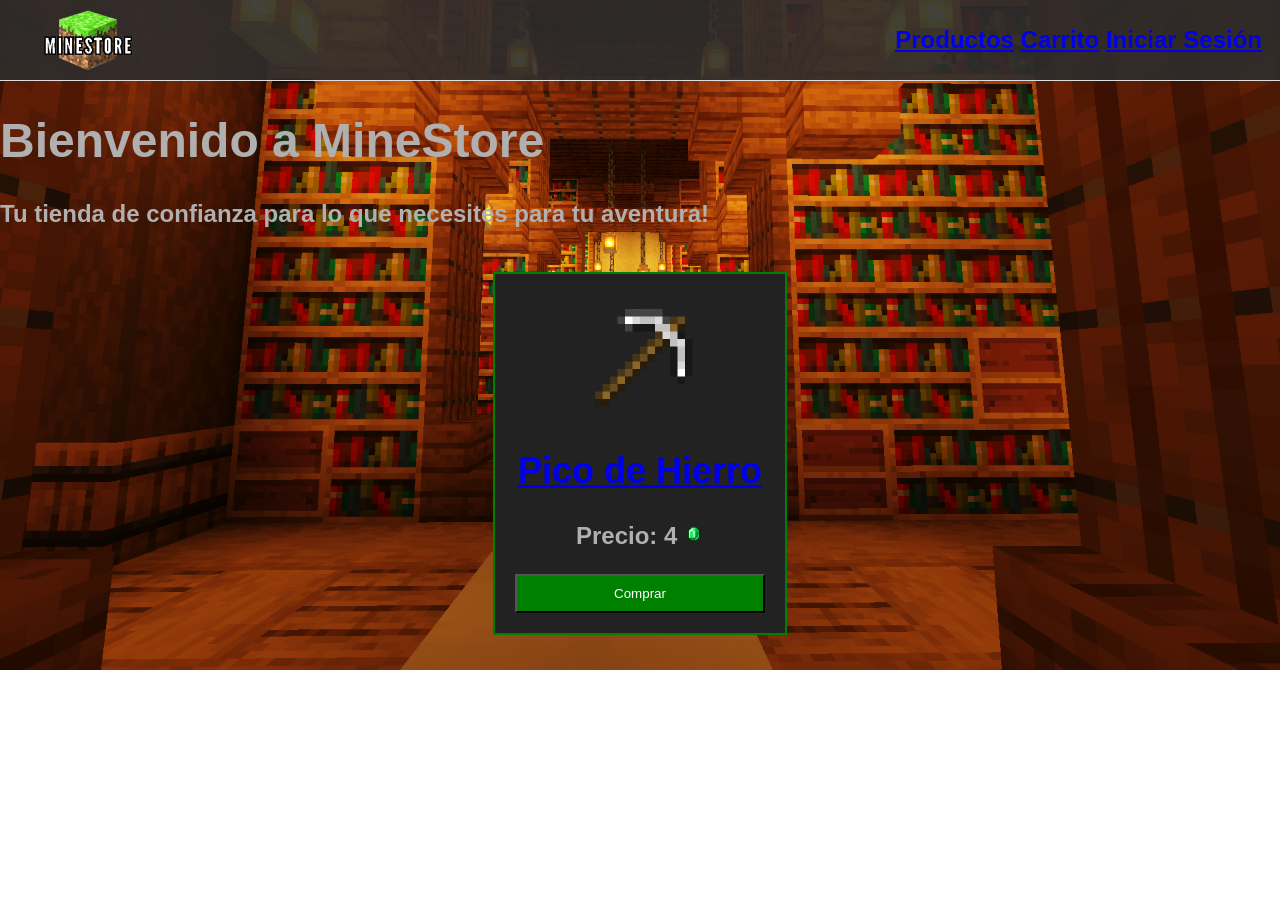
<file: index.html>
<!DOCTYPE html>
<html lang="es">
<head>
    <meta charset="UTF-8">
    <meta name="viewport" content="width=device-width, initial-scale=1.0">
    <title>MineStore</title>
    <link rel="icon" type="image/webp" href="images/Logo.webp">
    <link href="https://fonts.cdnfonts.com/css/minecraft-4" rel="stylesheet">
    <link rel="stylesheet" href="styles/global.css">
</head>
<body>
    
    <header id= "header">
        <a href="index.html" class="brand-logo">
            <img src= "images/Logo.webp"  class="logo", alt="logo">
        </a>
        <section id="inicio" class="inicio">
            <a href="pages/productos.html">Productos</a>
            <a href="pages/carrito.html">Carrito</a>
            <a href="pages/inicio_sesion.html">Iniciar Sesión</a>
        </section>
    </header>

    <main>
        <h1>Bienvenido a MineStore</h1>
        <p>Tu tienda de confianza para lo que necesites para tu aventura!</p>
        <section class="contenedor-productos">
            
            <div class="producto">
                <a href="detalle_pico.html">
                    <img src="../images/PicoHierro.webp" width="120" alt="Pico">
                    <h2>Pico de Hierro</h2>
                    
                </a>
                <p>Precio: 4 <img src="../images/Esmeraldas.webp" width="20" alt="Esmeraldas"></p>
                <button>Comprar</button>
            </div>
        </section>
    </main>

</body>
</html>
</file>
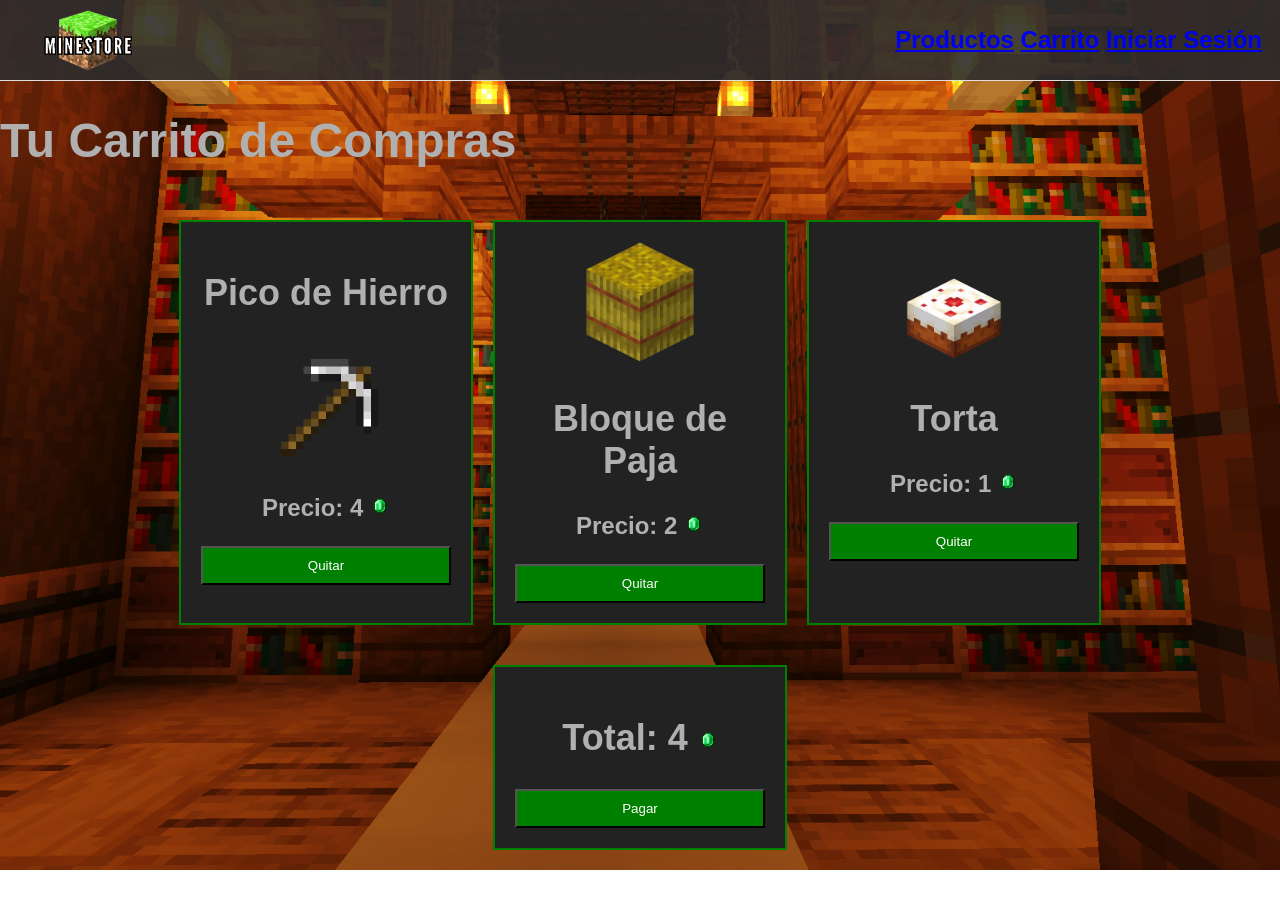
<file: pages/carrito.html>
<!DOCTYPE html>
<html lang="es">
<head>
    <meta charset="UTF-8">
    <meta name="viewport" content="width=device-width, initial-scale=1.0">
    <title>Carrito</title>
    <link rel="icon" type="image/webp" href="../images/Logo.webp">
    <link href="https://fonts.cdnfonts.com/css/minecraft-4" rel="stylesheet">
    <link rel="stylesheet" href="../styles/global.css">
</head>
<body>
    
    <header id="header">
        <a href="../index.html" class="brand-logo">
            <img src="../images/Logo.webp" class="logo" alt="Logo">
        </a>
        <section id="inicio" class="inicio">
            <a href="productos.html">Productos</a>
            <a href="carrito.html">Carrito</a>
            <a href="inicio_sesion.html">Iniciar Sesión</a>
        </section>
    </header>

    <main>
        <h1>Tu Carrito de Compras</h1>

        <div class="contenedor-productos" id="lista-carrito">
            <div class="producto " id="productosPi">
                <h2>Pico de Hierro</h2>
                <img src="../images/PicoHierro.webp" width="120" alt="Pico">
                <p>Precio: 4 <img src="../images/Esmeraldas.webp" width="20" alt="Esmeraldas"></p>
                <button>Quitar</button>
            </div>

            <div class="producto" id="productosPa">
                    <a href="detalle_paja.html">
                        <img src="../images/Paja.webp" width="120" alt="Paja">
                        
                    </a>
                    <h2>Bloque de Paja</h2>
                    <p>Precio: 2 <img src="../images/Esmeraldas.webp" width="20" alt="Esmeraldas"></p>
                    <button>Quitar</button>
                </div>

                <div class="producto" id="productosTo">
                    <a href="detalle_torta.html">
                        <img src="../images/Torta.webp" width="120" alt="Torta">
                        
                    </a>
                    <h2>Torta</h2>
                    <p>Precio: 1 <img src="../images/Esmeraldas.webp" width="20" alt="Esmeraldas"></p>
                    <button >Quitar</button>
                </div>
        </div>
        <div class="producto" style="margin: 20px auto;">
                <h2>Total: 4 <img src="../images/Esmeraldas.webp" width="20" alt="Esmeraldas"></h2>
                <button>Pagar</button>
            </div>
    </main>
    
</body>
<script src="../scripts/productos.js"></script>
</html>
</file>
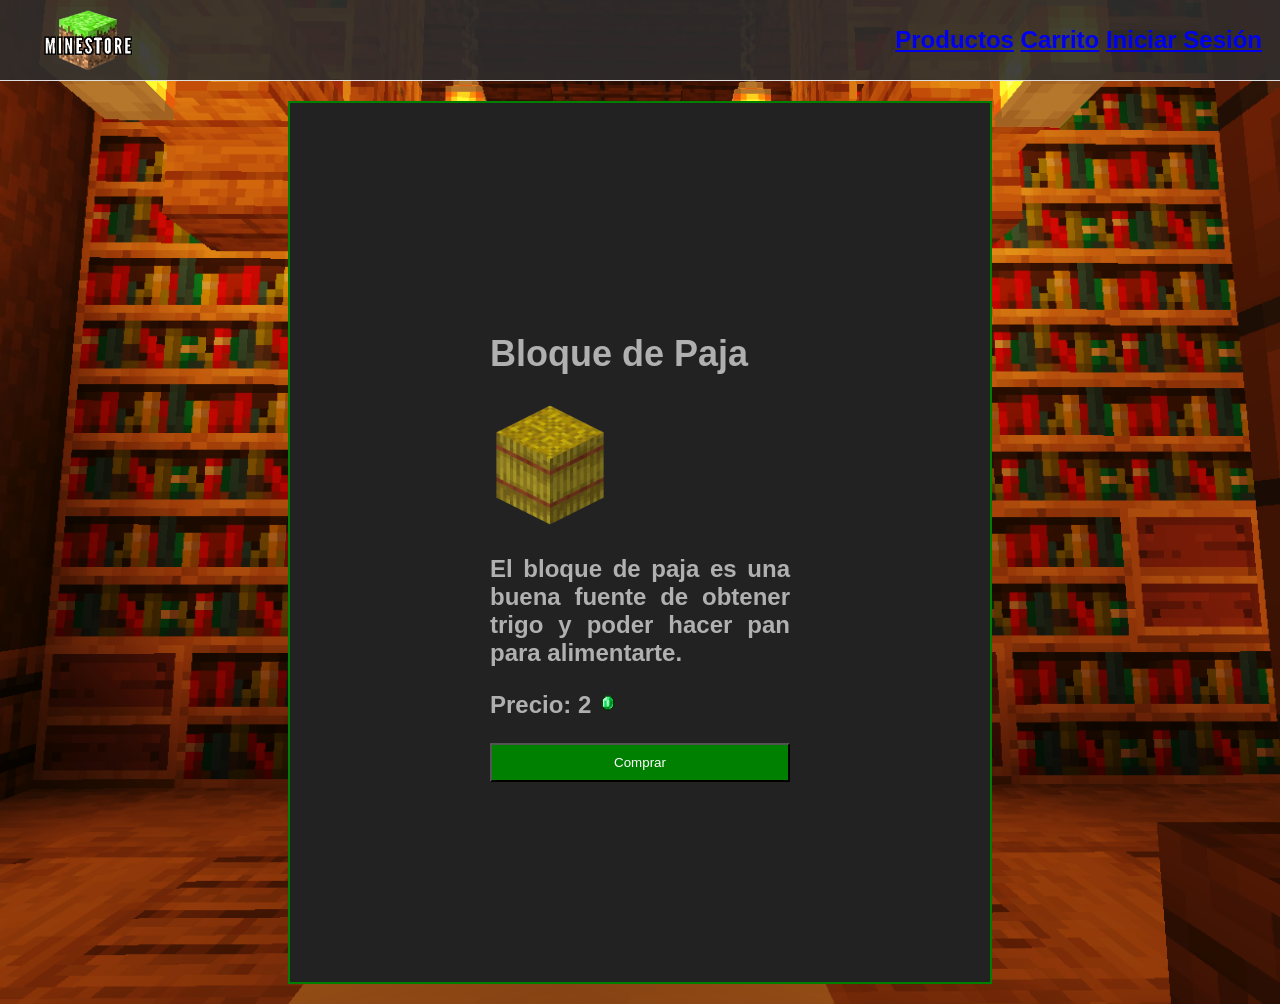
<file: pages/detalle_paja.html>
<!DOCTYPE html>
<html lang="es">
<head>
    <meta charset="UTF-8">
    <meta name="viewport" content="width=device-width, initial-scale=1.0">
    <title>Detalle de la Paja</title>
    <link rel="icon" type="image/webp" href="../images/Logo.webp">
    <link href="https://fonts.cdnfonts.com/css/minecraft-4" rel="stylesheet">
    <link rel="stylesheet" href="../styles/global.css">
</head>
<body>
    
    <header id="header">
        <a href="../index.html" class="brand-logo">
            <img src="../images/Logo.webp" class="logo" alt="Logo">
        </a>
        <section id="inicio" class="inicio">
            <a href="productos.html">Productos</a>
            <a href="carrito.html">Carrito</a>
            <a href="inicio_sesion.html">Iniciar Sesión</a>
        </section>
    </header>

    <main>
        <div class="detalle-producto" style="margin: 20px auto;">
            <h2>Bloque de Paja</h2>
            <img src="../images/Paja.webp" width="120" alt="Paja">
            <p>El bloque de paja es una buena fuente de obtener trigo y poder hacer pan para alimentarte.</p>
            <p>Precio: 2 <img src="../images/Esmeraldas.webp" width="20" alt="Esmeraldas"></p>
            <button>Comprar</button>
        </div>
    </main>
</body>
</html>
</file>
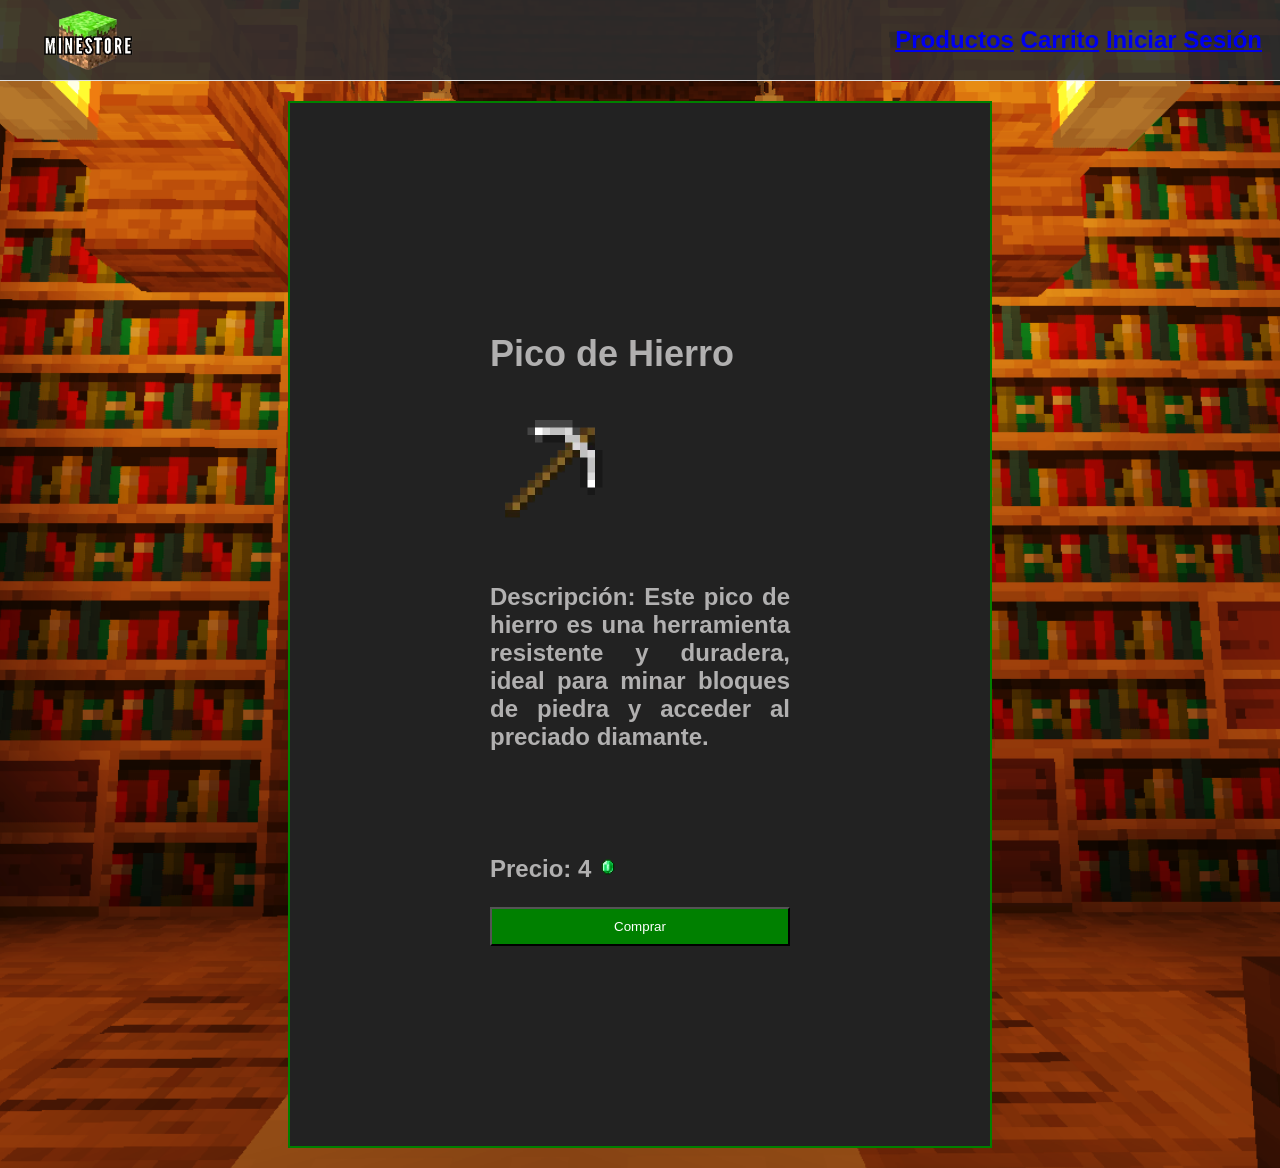
<file: pages/detalle_pico.html>
<!DOCTYPE html>
<html lang="es">
<head>
    <meta charset="UTF-8">
    <meta name="viewport" content="width=device-width, initial-scale=1.0">
    <title>Detalle del Pico</title>
    <link rel="icon" type="image/webp" href="../images/Logo.webp">
    <link href="https://fonts.cdnfonts.com/css/minecraft-4" rel="stylesheet">
    <link rel="stylesheet" href="../styles/global.css">
</head>
<body>

    <header id="header">
        <a href="../index.html" class="brand-logo">
            <img src="../images/Logo.webp" class="logo" alt="Logo">
        </a>
        <section id="inicio" class="inicio">
            <a href="productos.html">Productos</a>
            <a href="carrito.html">Carrito</a>
            <a href="inicio_sesion.html">Iniciar Sesión</a>
        </section>
    </header>

    <main>
        <div class="detalle-producto" style="margin: 20px auto;">
            <h2>Pico de Hierro</h2>
            <img src="../images/PicoHierro.webp" width="120" alt="Pico">
            <br>
            </br>
            <p>Descripción: Este pico de hierro es una herramienta resistente y duradera, ideal para minar bloques de piedra y acceder al preciado diamante.</p>
            <br>
            </br>
            <p>Precio: 4 <img src="../images/Esmeraldas.webp" width="20" alt="Esmeraldas"></p>
            <button>Comprar</button>
        </div>
    </main>
    
</body>
</html>
</file>
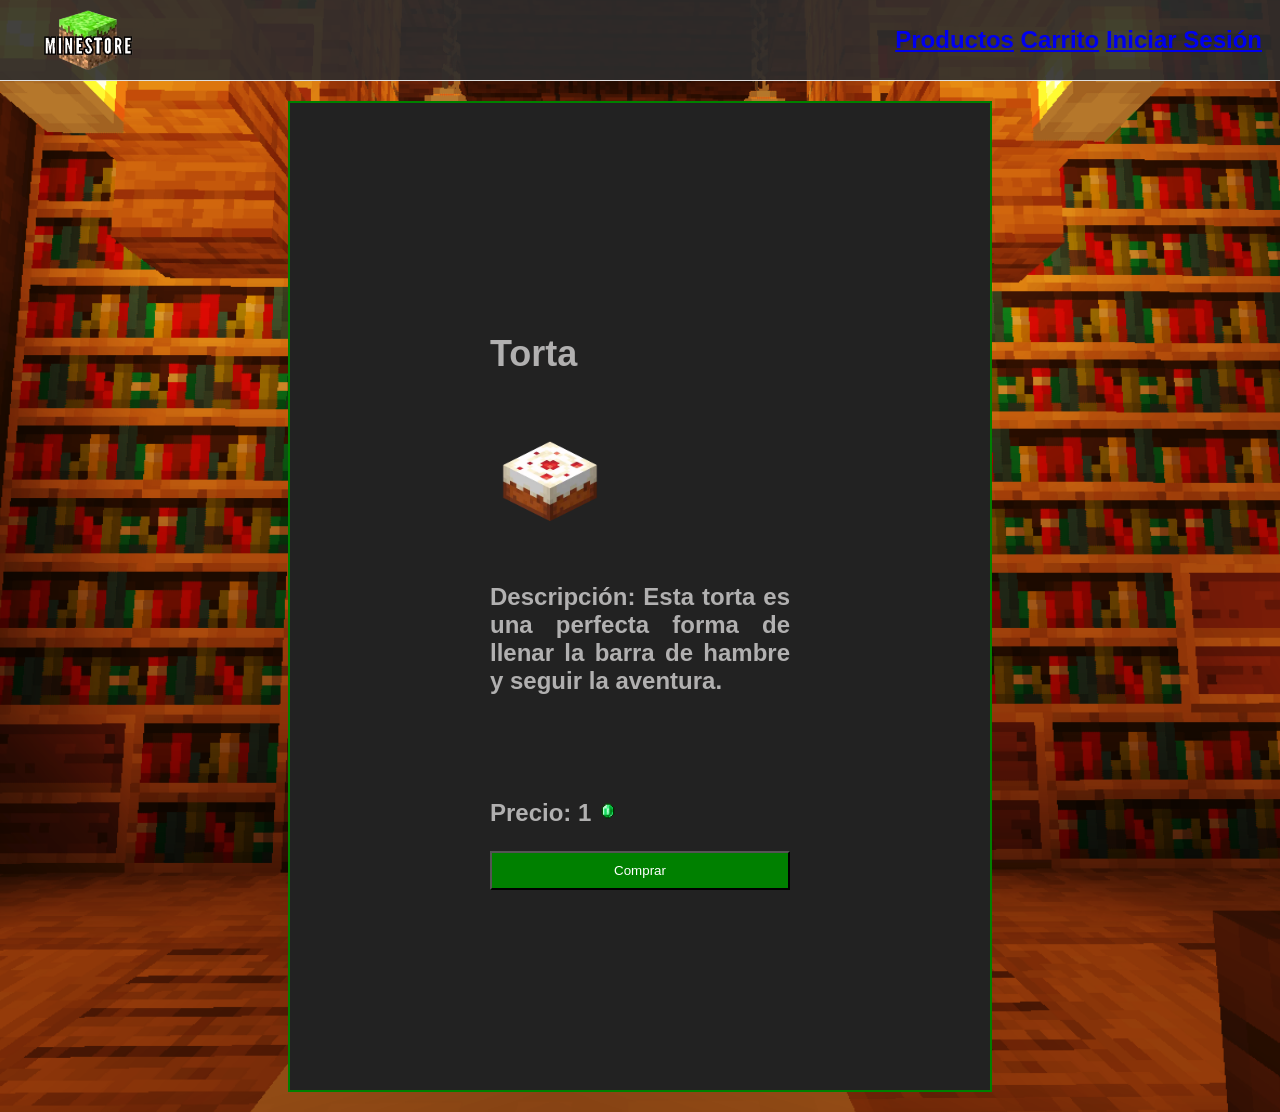
<file: pages/detalle_torta.html>
<!DOCTYPE html>
<html lang="es">
<head>
    <meta charset="UTF-8">
    <meta name="viewport" content="width=device-width, initial-scale=1.0">
    <title>Detalle Torta</title>
    <link rel="icon" type="image/webp" href="../images/Logo.webp">
    <link href="https://fonts.cdnfonts.com/css/minecraft-4" rel="stylesheet">
    <link rel="stylesheet" href="../styles/global.css">
</head>
<body>

    <header id="header">
        <a href="../index.html" class="brand-logo">
            <img src="../images/Logo.webp" class="logo" alt="Logo">
        </a>
        <section id="inicio" class="inicio">
            <a href="productos.html">Productos</a>
            <a href="carrito.html">Carrito</a>
            <a href="inicio_sesion.html">Iniciar Sesión</a>
        </section>
    </header>

    <main>
        <div class="detalle-producto" style="margin: 20px auto;">
            <h2>Torta</h2>
            <img src="../images/Torta.webp" width="120" alt="Torta">
            <br>
            </br>
            <p>Descripción: Esta torta es una perfecta forma de llenar la barra de hambre y seguir la aventura.</p>
            <br>
            </br>
            <p>Precio: 1 <img src="../images/Esmeraldas.webp" width="20" alt="Esmeraldas"></p>
            <button>Comprar</button>
        </div>
    </main>
    
</body>
</html>
</file>
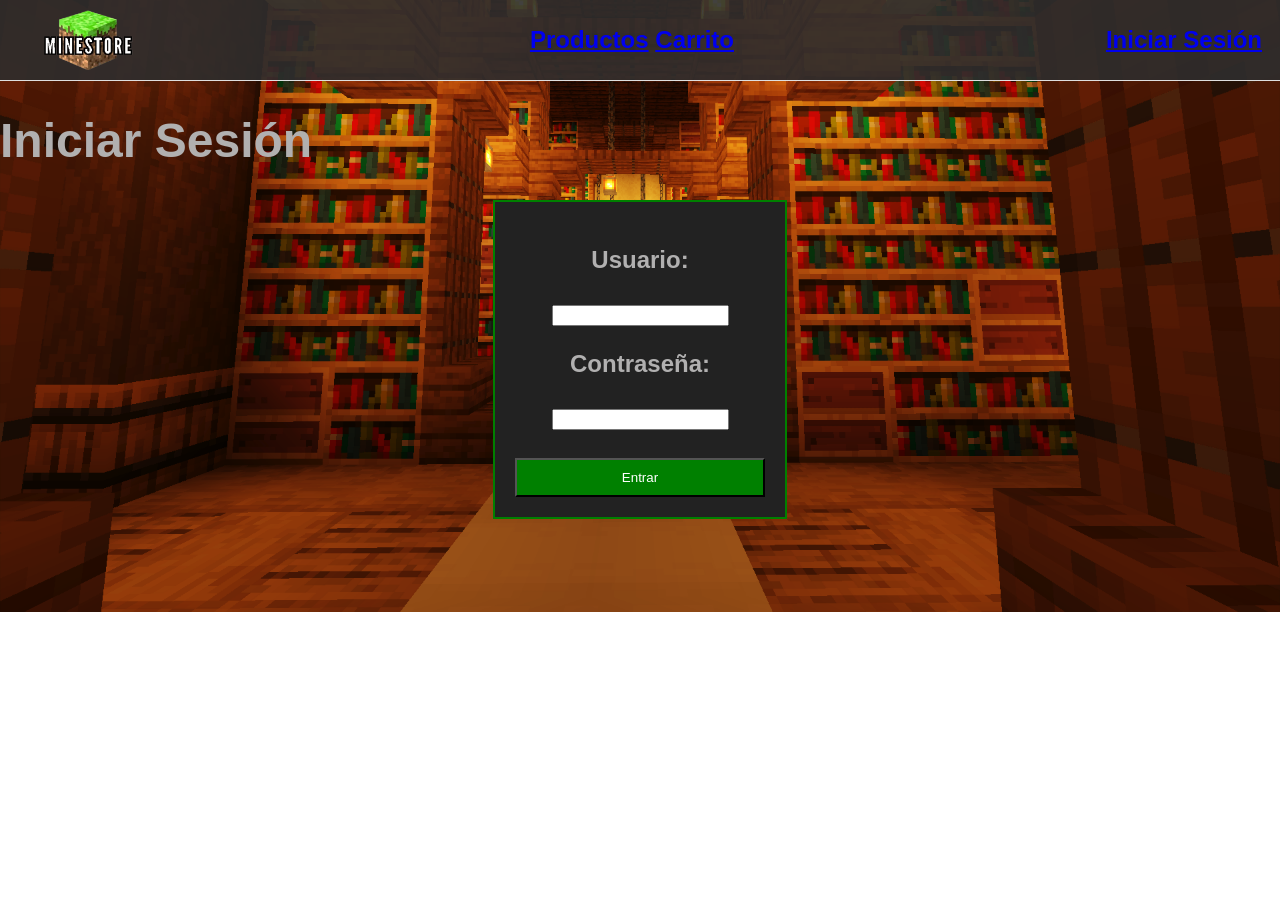
<file: pages/inicio_sesion.html>
<!DOCTYPE html>
<html lang="es">
<head>
    <meta charset="UTF-8">
    <meta name="viewport" content="width=device-width, initial-scale=1.0">
    <title>Iniciar Sesión</title>
	<link href="https://fonts.cdnfonts.com/css/minecraft-4" rel="stylesheet">
    <link rel="stylesheet" href="../styles/global.css">
</head>
<body>
    <header id="header">
        <a href="../index.html" class="brand-logo">
            <img src="../images/Logo.webp" class="logo" alt="Logo">
        </a>
        <section id="inicio">
            <a href="productos.html">Productos</a>
            <a href="carrito.html">Carrito</a>
        </section>
        <section>
            <a href="inicio_sesion.html">Iniciar Sesión</a>
        </section>
    </header>

    <main>
        <h1>Iniciar Sesión</h1>

        <form class="producto" style="margin: 20px auto;">
            <p>Usuario:</p>
            <input type="text" required>
            
            <p>Contraseña:</p>
            <input type="password" required>
            
            <br><br>
            <button type="submit">Entrar</button>
        </form>
    </main>
</body>
</html>
</file>
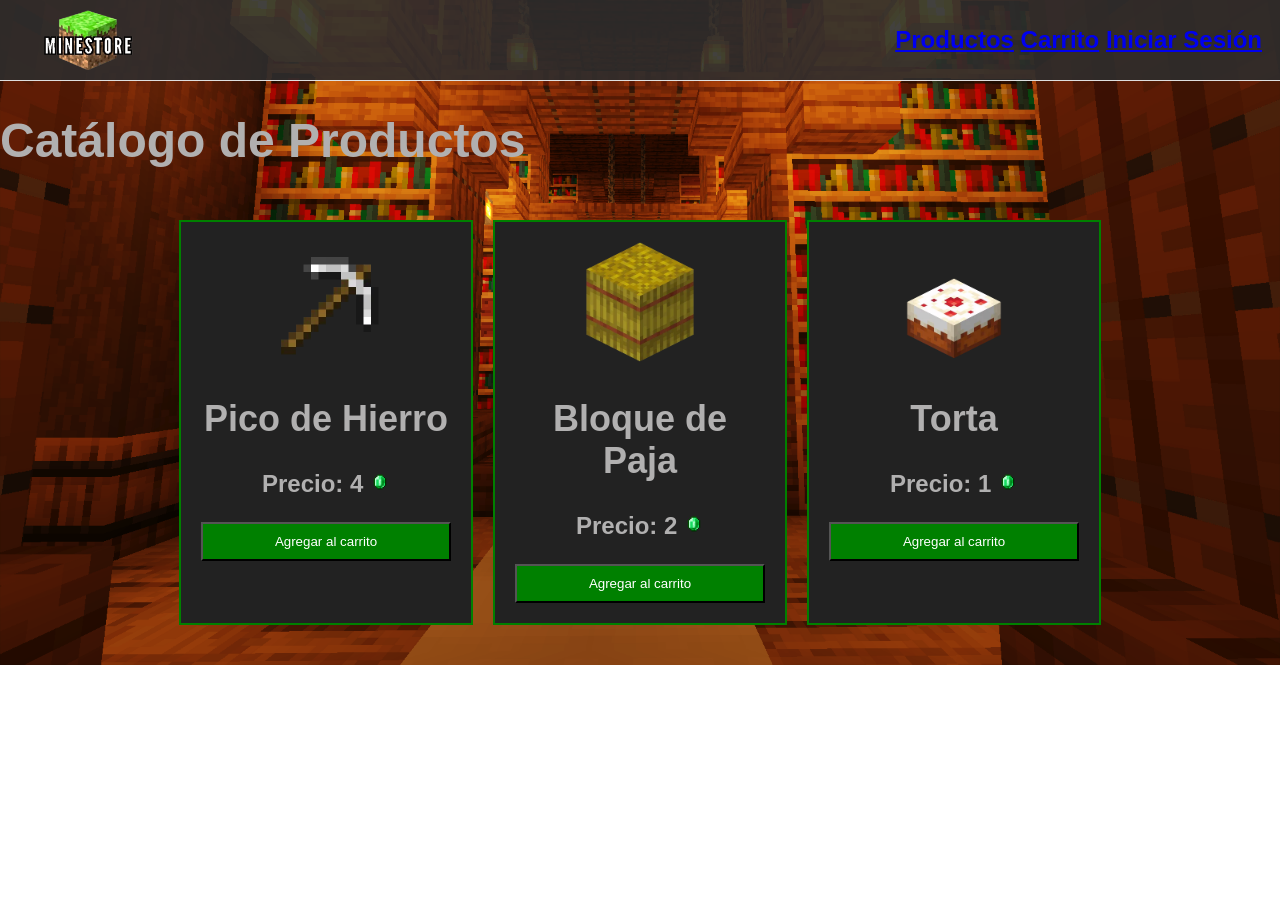
<file: pages/productos.html>
<!DOCTYPE html>
<html lang="es">
<head>
    <meta charset="UTF-8">
    <meta name="viewport" content="width=device-width, initial-scale=1.0">
    <title>Productos</title>
    <link rel="icon" type="image/webp" href="../images/Logo.webp">
	<link href="https://fonts.cdnfonts.com/css/minecraft-4" rel="stylesheet">
    <link rel="stylesheet" href="../styles/global.css">
</head>
<body>
    
	<header id="header">
        <a href="../index.html" class="brand-logo">
            <img src="../images/Logo.webp" class="logo" alt="Logo">
        </a>
        <section id="inicio" class="inicio">
            <a href="productos.html">Productos</a>
            <a href="carrito.html">Carrito</a>
            <a href="inicio_sesion.html">Iniciar Sesión</a>
        </section>
    </header>

    <main>
        <h1 class="titulo">Catálogo de Productos</h1>
		
        
        <div class="contenedor-productos">

            <div class="producto">
                <a href="detalle_pico.html">
                    <img src="../images/PicoHierro.webp" width="120" alt="Pico">

                </a>
                    <h2>Pico de Hierro</h2>
                    <p>Precio: 4 <img src="../images/Esmeraldas.webp" width="20" alt="Esmeraldas"></p>
                <button onclick="agregarProductoPi()">Agregar al carrito</button>
            </div>

            <div class="producto">
                <a href="detalle_paja.html">
                    <img src="../images/Paja.webp" width="120" alt="Paja">
                    
                </a>
                <h2>Bloque de Paja</h2>
                <p>Precio: 2 <img src="../images/Esmeraldas.webp" width="20" alt="Esmeraldas"></p>
                <button onclick="agregarProductoPa()">Agregar al carrito</button>
            </div>

            <div class="producto">
                <a href="detalle_torta.html">
                    <img src="../images/Torta.webp" width="120" alt="Torta">
                    
                </a>
                <h2>Torta</h2>
                <p>Precio: 1 <img src="../images/Esmeraldas.webp" width="20" alt="Esmeraldas"></p>
                <button onclick="agregarProductoTo()">Agregar al carrito</button>
            </div>
        </div>
    </main>
	
</body>
<script src="../scripts/productos.js"></script>
</html>
</file>
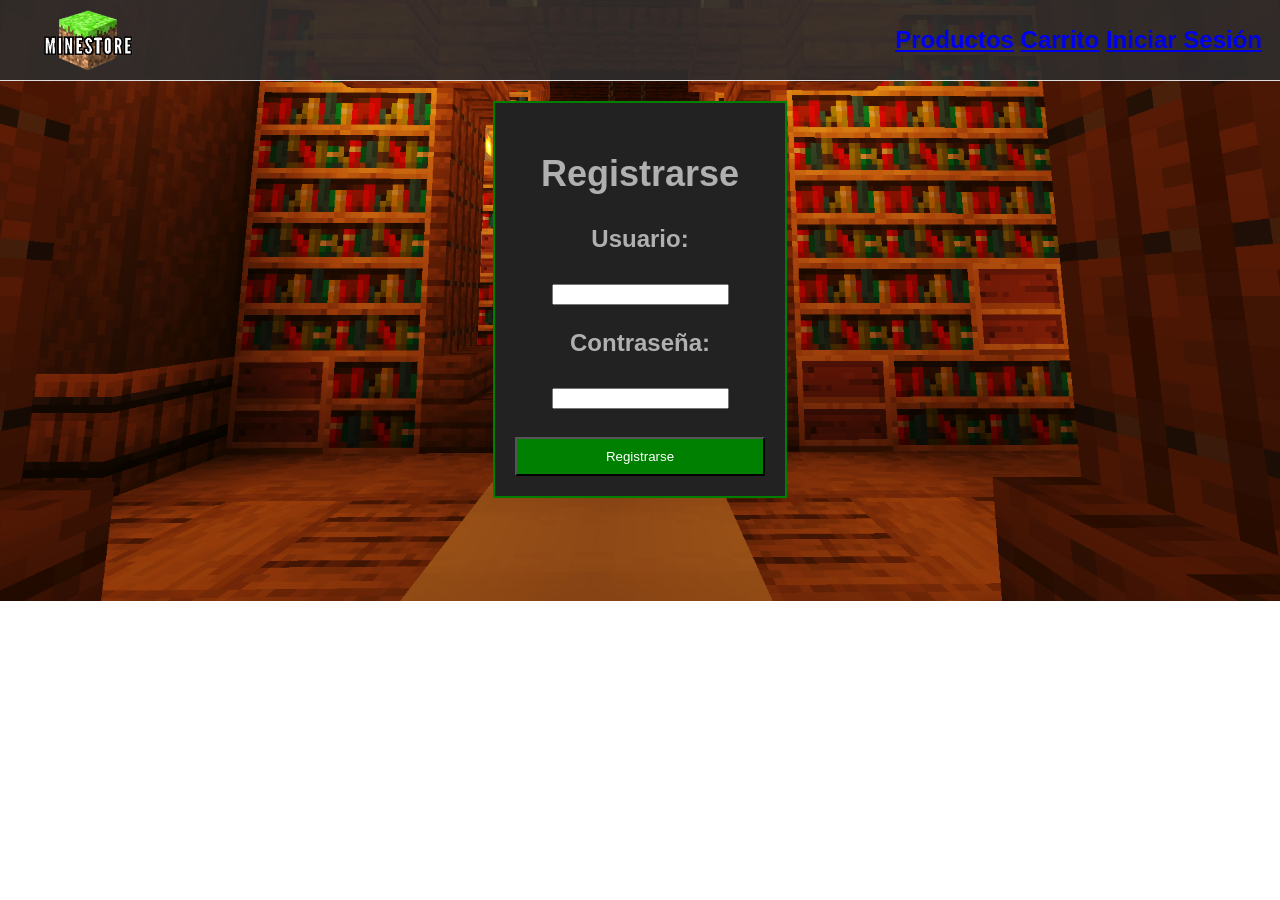
<file: pages/registro.html>
<!DOCTYPE html>
<html lang="es">
<head>
    <meta charset="UTF-8">
    <meta name="viewport" content="width=device-width, initial-scale=1.0">
    <title>Registrarse</title>
    <link rel="icon" type="image/webp" href="../images/Logo.webp">
    <link href="https://fonts.cdnfonts.com/css/minecraft-4" rel="stylesheet">
    <link rel="stylesheet" href="../styles/global.css">
</head>
<body>

    <header id="header">
        <a href="../index.html" class="brand-logo">
            <img src="../images/Logo.webp" class="logo" alt="Logo">
        </a>
        <section id="inicio" class="inicio">
            <a href="productos.html">Productos</a>
            <a href="carrito.html">Carrito</a>
            <a href="inicio_sesion.html">Iniciar Sesión</a>
        </section>
    </header>  
    
    <main>

        <form class="producto" width="300px" style="margin: 20px auto;">
            <h2>Registrarse</h2>
            <p>Usuario:</p>
            <input type="text" required>

            <p>Contraseña:</p>
            <input type="password" required>

            <br>
            <br>

            <button type="submit">Registrarse</button>
        </form>
</body>
<script src="../scripts/registro.js"></script>
</html>
</file>
<file: styles/global.css>
body{
    background-image: url('../images/fondo.webp');
    background-size: cover;
    background-repeat: no-repeat;
    background-position: center;
    font-weight: 700;
    font-family: 'Minecraft', sans-serif;
    font-size: 24px;
    color: #b1b0b0;
    margin: 0;
}
header{
    background-color: rgba(46, 45, 45, 0.9);
    display: flex;
    flex-wrap: wrap;
    align-items: center;
    justify-content: space-between;
    gap: 12px 18px;
    padding: 10px 18px;
    border-bottom: 1px solid #dfdfdf;

}



.logo{
    display: flex;
    align-items: center;
    height: 60px;
    width: 140px;
}
    
/* Estilos de productos */
.contenedor-productos {
    display: flex;
    flex-wrap: wrap; 
    justify-content: center;
    gap: 20px;
    padding: 20px;
}

.producto {
    background-color: #222222;
    border: 2px solid green;
    padding: 20px;
    text-align: center;
    width: 250px;
}

.producto button {
    background-color: green;
    color: white;
    padding: 10px;
    width: 100%;
    cursor: pointer;
}

.detalle-producto {
    background-color: #222222;
    border: 2px solid green;
    padding: 200px;
    text-align: justify;
    width: 300px;
    margin: auto;
}

.detalle-producto button {
    background-color: green;
    color: white;
    padding: 10px;
    width: 100%;
    cursor: pointer;
    
}
</file>
